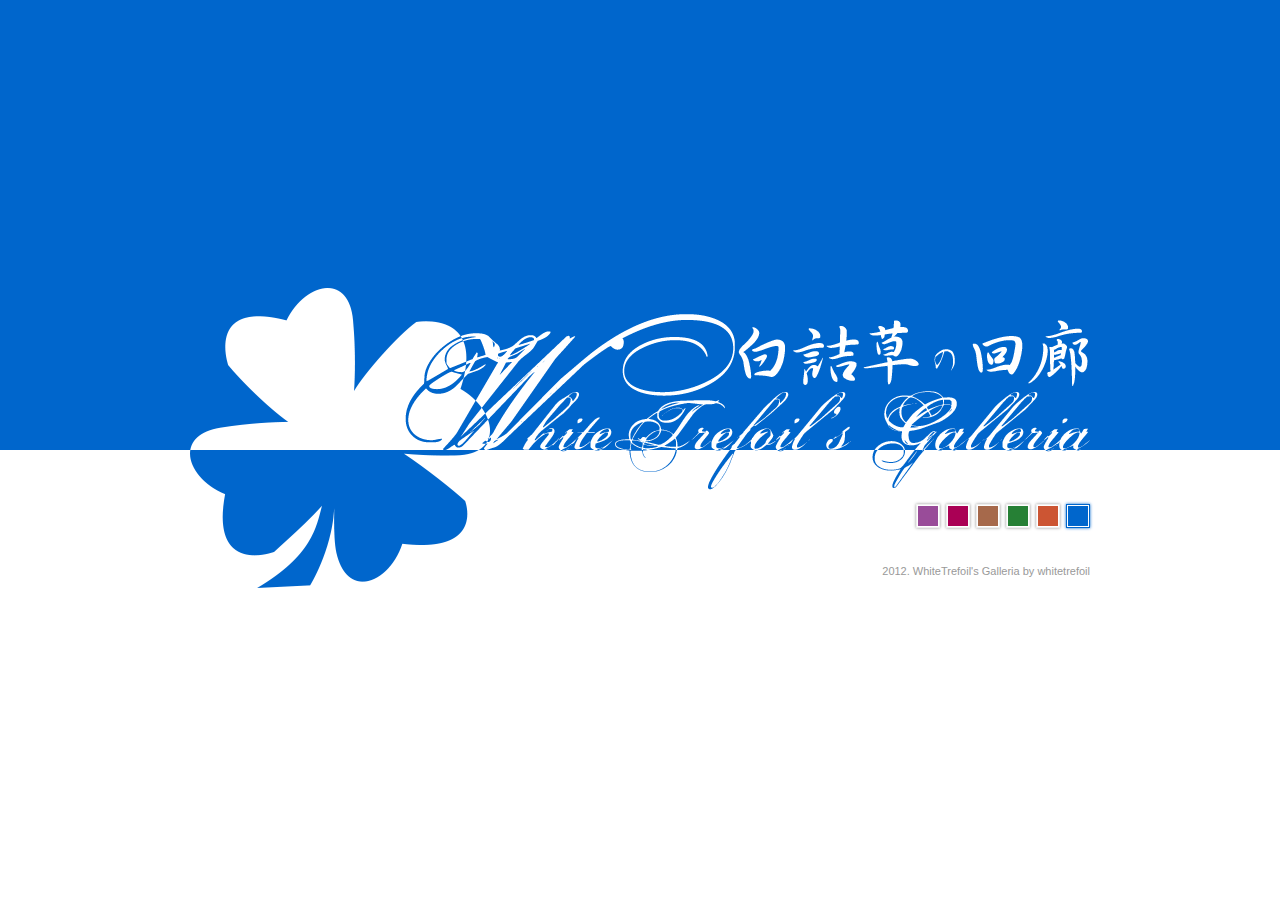
<file: index.html>
<!DOCTYPE HTML>
<html lang="zh-CN">
<head>
<meta charset="UTF-8">
<meta id="_viewport" name="viewport" content="
	width = device-width,
	initial-scale = 1,
	minimum-scale = 1,
	target-densitydpi = high-dpi">
<meta name="Author" content="白詰草" lang="zh-CN">
<meta name="y_key" content="a4e3e6c9ddec8ae9">
<meta name="robots" content="all">
<meta name="googlebot" content="index,follow,archive">
<meta name="Keywords" content="白詰草的回廊 白詰草 白詰草的博客 白诘草的回廊 白诘草 白诘草的博客">
<meta name="Description" content="白詰草的个人主站，目前仍在建设中……本站旨在记录个人生活的点滴情感，同时也记录下在网页设计方面成长的轨迹。">
<meta name="msapplication-task" content="name=博客 Blog;action-uri=http://www.whitetrefoil.com/blog; icon-uri=favicon.ico">
<meta name="msapplication-task" content="name=轨迹 Track;action-uri=http://www.whitetrefoil.com/track; icon-uri=favicon.ico">
<meta name="msapplication-task" content="name=相册 Flickr;action-uri=http://www.flickr.com/whitetrefoil; icon-uri=http://flickr.com/favicon.ico">
<meta name="msapplication-task" content="name=推特 Twitter;action-uri=http://twitter.com; icon-uri=http://twitter.com/favicon.ico">
<meta name="msapplication-task" content="name=回风 Memowind;action-uri=http://www.memowind.org; icon-uri=http://www.memowind.org/favicon.ico">
<title>白詰草の回廊 - 入口建設中</title>
<link rel="stylesheet" href="css/index.css">
</head>
<body id="index">
<div id="page">
	<!--[if IE]>
	<div id="ieNotice">
		<p>本站尚未完成兼容性工程，目前只支持部分当代浏览器。已知在IE8/9下部分效果无法正常显示，在低于IE8的IE中完全无法正常使用。您可以选择访问<a href="old_index.html" title="旧版首页">旧版首页</a></p>
		<p>Sorry, we haven't finished the compatibility works yet, this page may only work in parts of modern browsers.  Many visual effects won't work in IE8/9, and the whole page may totally crash in IEs earlier than 8.0.  If that's your situation, you can try <a href="old_index.html" title="Old Index Page">the old index page</a>.</p>
	</div>
	<![endif]-->
	<h1>白詰草の回廊</h1>
	<div id="nav">
		<ul>
			<li><a href="blog" title="博客"><span>博客</span><span>Blog</span></a></li>
			<li><a href="track" title="个人设计展示"><span>轨迹</span><span>Track</span></a></li>
			<li><a href="https://www.flickr.com/whitetrefoil" title="相册"><span>相册</span><span>Flickr</span></a></li>
			<li><a href="https://twitter.com/whitetrefoil" title="微博"><span>微博</span><span>Twitter</span></a></li>
			<li><a href="http://www.memowind.org" title="回风论坛"><span>回风</span><span>Memowind</span></a></li>
			<li><a href="javascript:void(0);" title="个人介绍"><span>关于我</span><span>About Me</span></a></li>
		</ul>
	</div>
	<div id="colors">
		<ul>
			<li id="color1" class="cur"><a href="javascript:void(0);"></a></li>
			<li id="color2"><a href="javascript:void(0);"></a></li>
			<li id="color3"><a href="javascript:void(0);"></a></li>
			<li id="color4"><a href="javascript:void(0);"></a></li>
			<li id="color5"><a href="javascript:void(0);"></a></li>
			<li id="color6"><a href="javascript:void(0);"></a></li>
		</ul>
	</div>
	<div id="footer">
		<p>2012. WhiteTrefoil's Galleria by whitetrefoil</p>
	</div>
</div>
<div id="bgOverlay"></div>
<div id="bgNoText"></div>
<div id="bgText"></div>
<script type="text/javascript" src="js/jquery-1.8.0.min.js"></script>
<script type="text/javascript" src="js/index.js"></script>
</body>
</html>
</file>
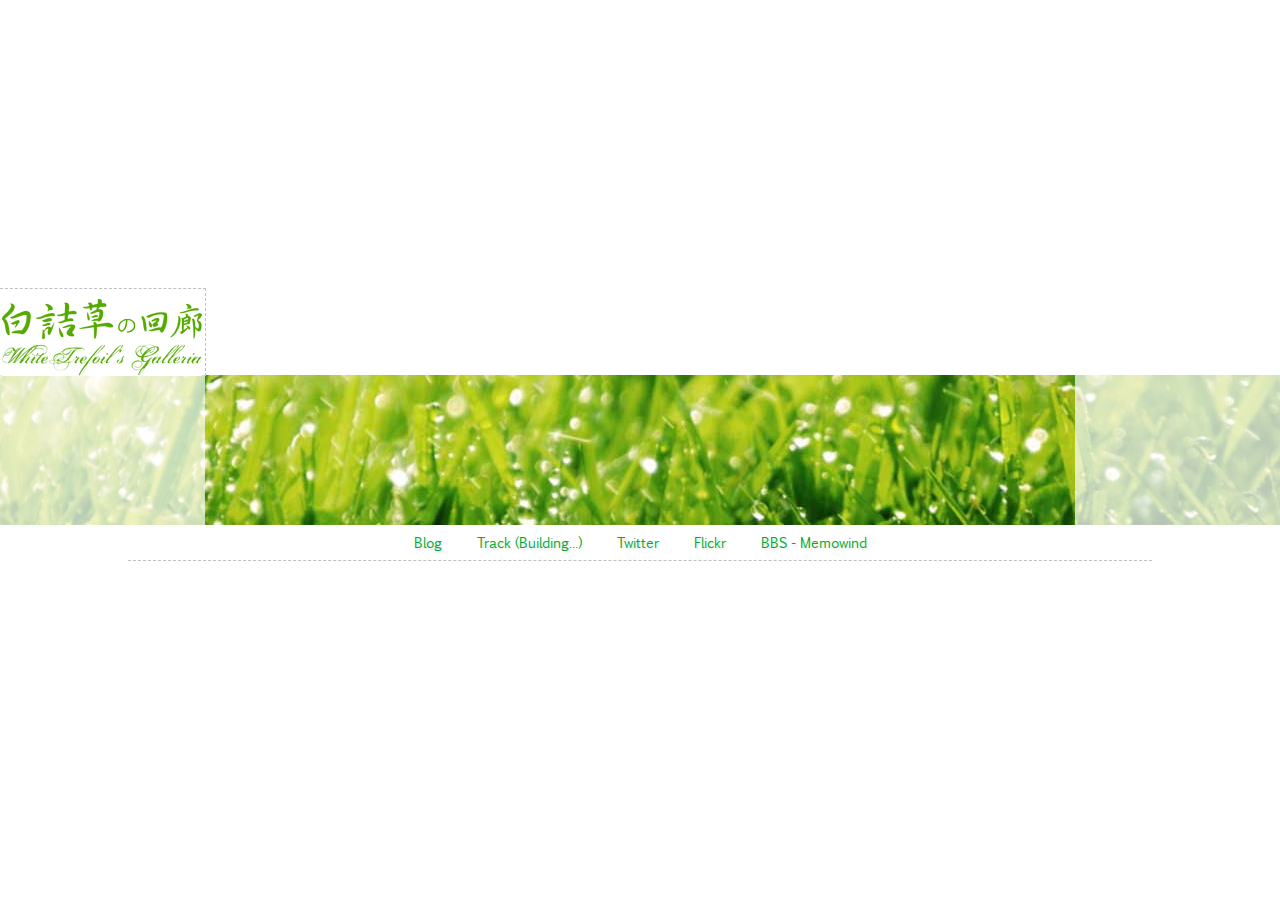
<file: old_index.html>
<!DOCTYPE HTML>
<html lang="zh-cn">
<head>
<meta http-equiv="Content-Type" content="text/html; charset=utf-8">
<meta id="_viewport" name="viewport" content="
	width = device-width,
	initial-scale = 1,
	minimum-scale = 1,
	target-densitydpi = high-dpi">
<meta name="Author" content="白詰草" lang="zh-CN">
<meta name="y_key" content="a4e3e6c9ddec8ae9">
<meta name="robots" content="all">
<meta name="googlebot" content="index,follow,archive">
<meta name="Keywords" content="白詰草的回廊 白詰草 白詰草的博客 白诘草的回廊 白诘草 白诘草的博客">
<meta name="Description" content="白詰草的个人主站，目前仍在建设中……本站旨在记录个人生活的点滴情感，同时也记录下在网页设计方面成长的轨迹。">
<meta name="msapplication-task" content="name=博客 Blog;action-uri=http://www.whitetrefoil.com/blog; icon-uri=favicon.ico">
<meta name="msapplication-task" content="name=轨迹 Track;action-uri=http://www.whitetrefoil.com/track; icon-uri=favicon.ico">
<meta name="msapplication-task" content="name=相册 Flickr;action-uri=http://www.flickr.com/whitetrefoil; icon-uri=http://flickr.com/favicon.ico">
<meta name="msapplication-task" content="name=推特 Twitter;action-uri=http://twitter.com; icon-uri=http://twitter.com/favicon.ico">
<meta name="msapplication-task" content="name=回风 Memowind;action-uri=http://www.memowind.org; icon-uri=http://www.memowind.org/favicon.ico">
<link rel="alternate" type="application/rss+xml" title="RSS 2.0 - 所有文章" href="http://www.whitetrefoil.com/blog/feed/">
<title>白詰草の回廊 - 入口建設中</title>
<!--[if lt IE 9]>
<script src="https://html5shiv.googlecode.com/svn/trunk/html5.js"></script>
<![endif]-->
<!--[if lt IE 9]>
<link rel="stylesheet" media="screen" href="old_css/entry-desktop.css">
<link rel="stylesheet" media="screen" href="old_css/css2.css">
<![endif]-->
<link rel="stylesheet" media="only screen and (max-width:480px)" href="old_css/entry-mobile.css">
<link rel="stylesheet" media="only screen and (min-width:481px)" href="old_css/entry-desktop.css">
</head>
<body id="ent">
<div id="div-ie6-body">
	<hgroup>
		<h1>白詰草の回廊<span class="fir"></span></h1>
	</hgroup>
	<nav>
		<ul>
			<li><a href="./blog">Blog</a></li>
			<li><a href="./track">Track (Building...)</a></li>
			<li><a href="https://twitter.com/whitetrefoil" rel="nofollow">Twitter</a></li>
			<li><a href="http://www.flickr.com/photos/whitetrefoil" rel="nofollow">Flickr</a></li>
			<li><a href="http://www.memowind.org/" rel="nofollow">BBS - Memowind</a></li>
		</ul>
	</nav>
	<nav class="hidden">
		<ul>
			<li><a href="http://www.whitetrefoil.com/gallery" rel="nofollow">Gallery (for BBS only)</a></li>
			<li><a href="http://whiteclover.blogbus.com/" rel="nofollow">Blogbus (Old blog)</a></li>
			<li><a href="http://user.qzone.qq.com/809925315" rel="nofollow">QZone</a></li>
		</ul>
	</nav>
	<div id="sum">
		<h2>欢迎来到我的个人小站！</h2>
		<p>本站目前仍在建设中，预计包括有：</p>
		<dl>
			<dt>我的个人博客</dt>
			<dd>已上线但未完善，主要是想用来记录生活中的点滴情感，不过貌似也放了一些技术文上去……由于我有Twitter帐号，所以博客不常更新。</dd>
			<dt>我在网页设计方面的成长轨迹</dt>
			<dd>其实就是做过的一些主要作品的罗列，这一块现在还完全没来得及做，随便扔了两个上去而已。另外还担心到工作中的作品是否会牵扯到版权问题……</dd>
			<dt>个人相册</dt>
			<dd>其实Piwigo的那个相册（存在我自己主机上的）是用来在服务器上贴图的……保存我自己拍摄的照片的主要是Flickr……其实我还有Photoshop的相册和Photobucket的相册，不过现在都很少用了。</dd>
			<dt>其他链接</dt>
			<dd>比如我的Twitter、我的旧博客Blogbus（已经不再更新了）、QZone（也不更新了），还有我常驻的论坛回忆之风的链接等。</dd>
		</dl>
		<p>唔，不过，正常情况下应该是看不见这段文字的吧（笑～）。先留着给浏览器爬虫和某些特种阅读器用，以后再做美化，看看能不能融入页面里 XD</p>
	</div>
</div>
<div id="div-ex1"></div>
<div id="div-ex2"></div>
<script>
var _gaq = _gaq || [];
_gaq.push(['_setAccount', 'UA-15299609-2']);
_gaq.push(['_trackPageview']);
(function() {
	var ga = document.createElement('script'); ga.type = 'text/javascript'; ga.async = true;
	ga.src = ('https:' == document.location.protocol ? 'https://ssl' : 'http://www') + '.google-analytics.com/ga.js';
	var s = document.getElementsByTagName('script')[0]; s.parentNode.insertBefore(ga, s);
})();
</script>
</body>
</html>
</file>
<file: css/index.css>
@charset "UTF-8";html{height:100%;width:100%}body#index{height:100%;width:100%;margin:0;padding:0;background-color:#06c;position:relative;-moz-transition:background-color 0.4s ease-in-out;-webkit-transition:background-color 0.4s ease-in-out;-o-transition:background-color 0.4s ease-in-out;-ms-transition:background-color 0.4s ease-in-out;transition:background-color 0.4s ease-in-out}body#index div#bgOverlay{width:100%;height:50%;position:absolute;top:50%;left:0;background-color:white}body#index #page,body#index #bgNoText,body#index #bgText{height:300px;width:900px;position:absolute;top:50%;margin-top:-162px;left:50%;margin-left:-450px}body#index #page{z-index:10}body#index #bgText{-moz-transition:background-color 0.4s ease-in-out;-webkit-transition:background-color 0.4s ease-in-out;-o-transition:background-color 0.4s ease-in-out;-ms-transition:background-color 0.4s ease-in-out;transition:background-color 0.4s ease-in-out;background:#06c no-repeat left top url("../img/bg-text.png")}body#index #bgNoText{-moz-transition:background-color 0.4s ease-in-out;-webkit-transition:background-color 0.4s ease-in-out;-o-transition:background-color 0.4s ease-in-out;-ms-transition:background-color 0.4s ease-in-out;transition:background-color 0.4s ease-in-out;background:#06c no-repeat left top url("../img/bg-notext.png")}body#index h1{text-indent:-9999em;position:absolute;overflow:hidden;width:350px;height:66px;margin:0;padding:0;background:no-repeat left top url("../img/logo-chs.png");right:2px;top:32px;z-index:15}body#index #nav{display:none;font:normal 14px Euphemia, "Segoe UI", SimSun, "宋体", sans-serif;position:absolute;right:0;bottom:138px}body#index #nav a{text-shadow:1px 1px 1px rgba(0,0,0,0.2);text-decoration:none;display:block;height:42px;line-height:22px;width:81px;padding:0 6px 6px;border-right:1px dotted white;text-align:right;-moz-transition:all 0.4s ease-out;-webkit-transition:all 0.4s ease-out;-o-transition:all 0.4s ease-out;-ms-transition:all 0.4s ease-out;transition:all 0.4s ease-out}body#index #nav a span{display:block}body#index #nav ul{margin:0;padding:0}body#index #nav ul li{margin:0;padding:0;list-style:none;float:left;color:#06c;-moz-transition:color 0.4s ease-in-out;-webkit-transition:color 0.4s ease-in-out;-o-transition:color 0.4s ease-in-out;-ms-transition:color 0.4s ease-in-out;transition:color 0.4s ease-in-out}body#index #nav ul li a{color:white}body#index #nav ul li:hover{background-color:white;-moz-transition:all 0.4s ease-out;-webkit-transition:all 0.4s ease-out;-o-transition:all 0.4s ease-out;-ms-transition:all 0.4s ease-out;transition:all 0.4s ease-out}body#index #nav ul li:hover a{color:inherit}body#index #colors{position:absolute;right:0;bottom:60px;height:24px}body#index #colors ul{margin:0;padding:0;height:24px;vertical-align:middle}body#index #colors ul li{margin:0 0 0 6px;padding:1px;background-color:white;list-style:none;float:right;border:1px solid #EEE;-moz-box-shadow:0 0 3px rgba(0, 0, 0, 0.4);-webkit-box-shadow:0 0 3px rgba(0, 0, 0, 0.4);-o-box-shadow:0 0 3px rgba(0, 0, 0, 0.4);-ms-box-shadow:0 0 3px rgba(0, 0, 0, 0.4);box-shadow:0 0 3px rgba(0, 0, 0, 0.4);display:inline;vertical-align:middle;cursor:pointer}body#index #colors ul li a{display:block;height:20px;width:20px;-moz-transition:all 0.2s;-webkit-transition:all 0.2s;-o-transition:all 0.2s;-ms-transition:all 0.2s;transition:all 0.2s}body#index #colors ul li a:hover{width:30px;height:30px}body#index #colors ul li#color1 a{background-color:#06c}body#index #colors ul li#color1:hover,body#index #colors ul li#color1.cur{border-color:#06c;-moz-box-shadow:0 0 3px #06c;-webkit-box-shadow:0 0 3px #06c;-o-box-shadow:0 0 3px #06c;-ms-box-shadow:0 0 3px #06c;box-shadow:0 0 3px #06c}body#index #colors ul li#color2 a{background-color:#c53}body#index #colors ul li#color2:hover,body#index #colors ul li#color2.cur{border-color:#c53;-moz-box-shadow:0 0 3px #c53;-webkit-box-shadow:0 0 3px #c53;-o-box-shadow:0 0 3px #c53;-ms-box-shadow:0 0 3px #c53;box-shadow:0 0 3px #c53}body#index #colors ul li#color3 a{background-color:#268035}body#index #colors ul li#color3:hover,body#index #colors ul li#color3.cur{border-color:#268035;-moz-box-shadow:0 0 3px #268035;-webkit-box-shadow:0 0 3px #268035;-o-box-shadow:0 0 3px #268035;-ms-box-shadow:0 0 3px #268035;box-shadow:0 0 3px #268035}body#index #colors ul li#color4 a{background-color:#a6694b}body#index #colors ul li#color4:hover,body#index #colors ul li#color4.cur{border-color:#a6694b;-moz-box-shadow:0 0 3px #a6694b;-webkit-box-shadow:0 0 3px #a6694b;-o-box-shadow:0 0 3px #a6694b;-ms-box-shadow:0 0 3px #a6694b;box-shadow:0 0 3px #a6694b}body#index #colors ul li#color5 a{background-color:#a05}body#index #colors ul li#color5:hover,body#index #colors ul li#color5.cur{border-color:#a05;-moz-box-shadow:0 0 3px #a05;-webkit-box-shadow:0 0 3px #a05;-o-box-shadow:0 0 3px #a05;-ms-box-shadow:0 0 3px #a05;box-shadow:0 0 3px #a05}body#index #colors ul li#color6 a{background-color:#994c99}body#index #colors ul li#color6:hover,body#index #colors ul li#color6.cur{border-color:#994c99;-moz-box-shadow:0 0 3px #994c99;-webkit-box-shadow:0 0 3px #994c99;-o-box-shadow:0 0 3px #994c99;-ms-box-shadow:0 0 3px #994c99;box-shadow:0 0 3px #994c99}body#index #footer{-webkit-text-size-adjust:none;font:normal normal 11px/1 Euphemia,"Segoe UI",Calibri,sans-serif;position:absolute;right:0;bottom:0;width:600px;color:#999}body#index #footer p{width:100%;text-align:right}body#index #ieNotice{font:normal 12px Euphemia, "Segoe UI", SimSun, "宋体", sans-serif;color:#06c;text-align:right;position:absolute;right:0;bottom:-80px}
</file>
<file: old_css/entry-desktop.css>
@charset "UTF-8";.fir{position:absolute;left:0;top:0;width:100%;height:100%;background:no-repeat left top}.hidden{display:none}h1 span.fir{background:no-repeat center top url("../image/logo_200.png");width:200px;height:77px}@font-face{font-family:"Euphemia Online";src:url("../fonts/euphemia.ttf")}html{width:100%;height:100%}a{color:#0a3;text-decoration:none}a:hover{color:#0E3}body#ent{margin:0;padding:0;width:100%;height:100%;min-height:311px;font:12px/1.5 "宋体","新宋体",serif;position:relative}body#ent #div-ie6-body{width:100%;height:300px;background:url("../image/ent_bg.jpg") no-repeat center center;position:absolute;top:50%;left:0;margin-top:-150px;text-align:center}body#ent h1{position:absolute;top:-12px;left:0;margin:0;padding:10px 0 0 0;font-size:120%;font-weight:normal;width:205px;height:77px;border-top:silver 1px dashed;border-right:silver 1px dashed}body#ent h1 span.fir{top:10px;left:2px}body#ent nav ul{height:35px;display:inline-block;text-align:center;width:90%;max-width:1024px;margin:0 auto;padding:0;list-style:none;font:14px/1 "Euphemia","Euphemia Online","Palatino Linotype","Book Antiqua",Palatino,Georgia,serif;text-shadow:2px 2px 2px rgba(0,0,0,0.1);border-bottom:silver 1px dashed;position:relative;top:225px}body#ent nav ul li{height:35px;line-height:35px;display:inline;margin:0 1em}#div-ex1,#div-ex2{position:absolute;top:50%;margin-top:-75px;height:150px;width:205px;background-color:rgba(255,255,255,0.7);z-index:10}#div-ex1{left:0}#div-ex2{right:0}#sum{display:none}
</file>
<file: old_css/css2.css>
#div-ex1,#div-ex2{background-color:white;filter:Alpha(opacity=70)}
</file>
<file: old_css/entry-mobile.css>
.fir{position:absolute;left:0;top:0;width:100%;height:100%;background:no-repeat left top}.hidden{display:none}h1 span.fir{background:no-repeat center top url("../image/logo_200.png");width:200px;height:77px}html,body{height:100%;margin:0;padding:0}a{color:#0a3;text-decoration:none}body#ent{background-color:#f3ffe7;z-index:-1}body#ent #div-ie6-body{background:no-repeat left top url("../image/ent_bg_480.jpg");position:absolute;top:90px;width:100%;height:300px;z-index:1}body#ent #div-ie6-body h1{margin:0;padding:13px 0 0 0;height:77px;width:205px;position:relative;top:-90px;z-index:100;background-color:white}body#ent #div-ie6-body h1 .fir{top:7px;left:2px}body#ent #div-ie6-body nav{z-index:100;position:absolute;top:170px}body#ent #div-ie6-body nav ul{margin:0;padding:0;list-style:0}body#ent #div-ie6-body nav ul li a{display:block;padding:10px;width:185px;text-shadow:1px 1px 2px rgba(0,0,0,0.2);font:1.1em/1 serif}#div-ex1{width:205px;height:150px;position:absolute;left:0;top:90px;background-color:rgba(255,255,255,0.7);z-index:1}#div-ex2{width:205px;height:100%;position:absolute;left:0;top:0;background-color:rgba(255,255,255,0.7);z-index:0}#sum{display:none}
</file>
